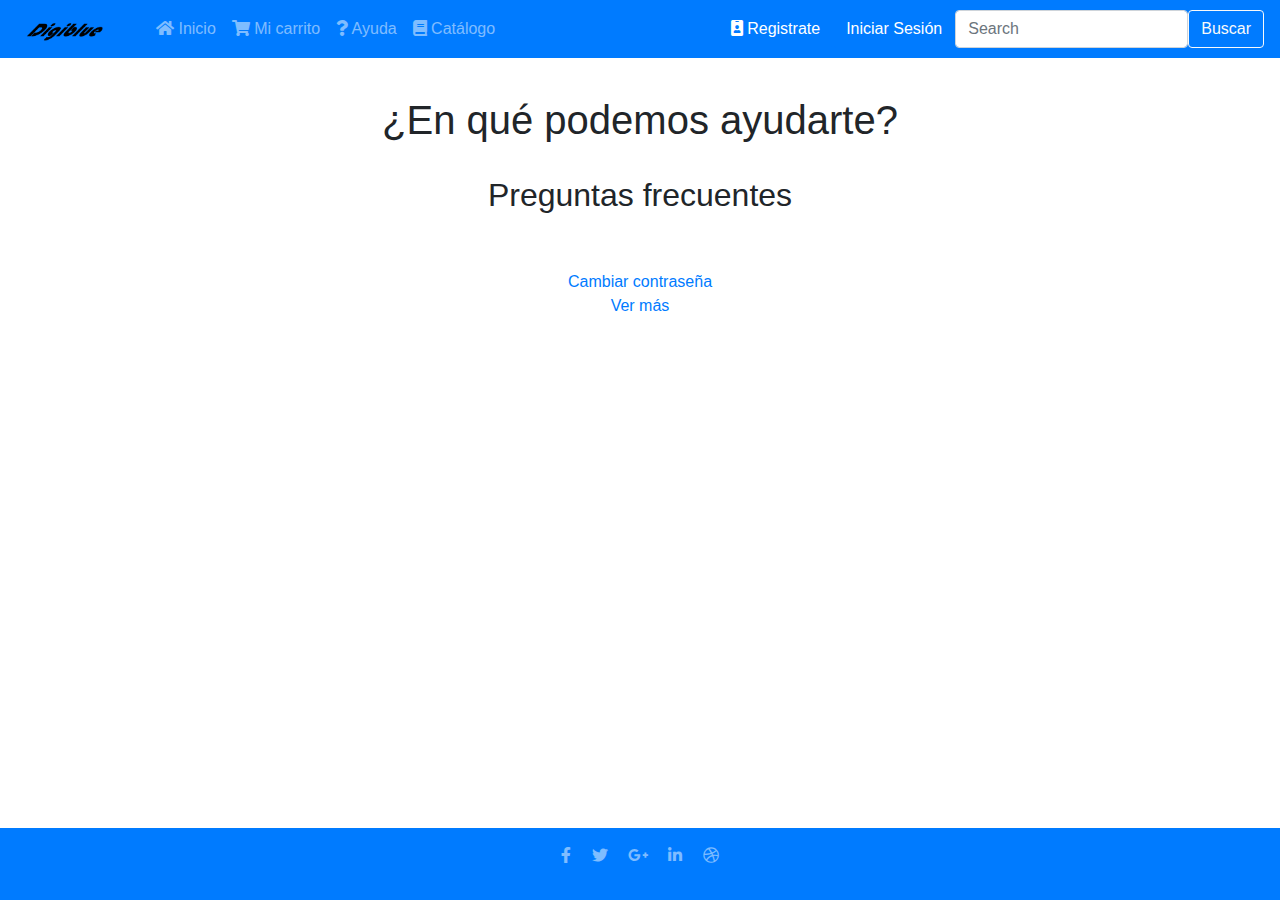
<file: Digiblue/EjemploCRUD/wwwroot/Ayuda.html>
<!DOCTYPE html>
<html>

<head>
    <meta charset="UTF-8">
    <meta name="viewport" content="width=device-width, initial-scale=1.0">
    <title>Menú de ayuda</title>

    <link href="css/estilos.css" rel="stylesheet">
    <link rel="stylesheet" href="https://stackpath.bootstrapcdn.com/bootstrap/4.3.1/css/bootstrap.min.css" integrity="sha384-ggOyR0iXCbMQv3Xipma34MD+dH/1fQ784/j6cY/iJTQUOhcWr7x9JvoRxT2MZw1T" crossorigin="anonymous">
    <link rel="stylesheet" type="text/css" media="screen" href="css/sticky-footer-navbar.css">
    <link rel="stylesheet" href="https://use.fontawesome.com/releases/v5.7.0/css/all.css">
</head>

<body>
    <nav class="navbar navbar-expand-md navbar-dark fixed-top bg-primary">
        <a class="navbar-brand" href="index.html">
            <img src="images/Logo_DigiBlue1.png" alt="UTS" style="width: 100px;" />
        </a>
        <button class="navbar-toggler" type="button" data-toggle="collapse" data-target="#navbarCollapse" aria-controls="navbarCollapse" aria-expanded="false" aria-label="Toggle navigation">
                <span class="navbar-toggler-icon"></span>
              </button>
        <div class="collapse navbar-collapse" id="navbarCollapse">
            <ul class="navbar-nav mr-auto">
                <li class="nav-item active">
                    <a class="nav-link" href="index.html"> <span class="sr-only">(current)</span></a>
                </li>
                <li class="nav-item">
                    <a class="nav-link" href="index.html"><i class="fas fa-home"></i> Inicio</a>
                </li>
                <li class="nav-item">
                    <a class="nav-link" href="carrito.html"><i class="fas fa-shopping-cart"></i> Mi carrito</a>
                </li>
                <li class="nav-item">
                    <a class="nav-link" href="Ayuda.html"><i class="fas fa-question"></i> Ayuda</a>
                </li>
                <li class="nav-item">
                    <a class="nav-link" href="catalogo.html"><i class="fas fa-book"></i> Catálogo</a>
                </li>
            </ul>
            <ul class="navbar-nav ml-auto">
                <li class="nav item">
                    <button type="button" class="btn btn-primary text-white" data-toggle="modal" data-target="#myModal">
                          <i class="fas fa-id-badge"></i> 
                          Registrate
                      </button>
                </li>
                <li class="nav item">
                    <button type="button" class="btn btn-primary text-white" data-toggle="modal" data-target="#myLogin">
                          Iniciar Sesión
                      </button>
                </li>
            </ul>
        </div>
        <form class="form-inline">
            <input type="text" class="form-control" placeholder="Search">
        </form>
        <button type="button" class="btn btn-outline-light">Buscar</button>
    </nav>
    </br>
    </br>
    </br>
    </br>

    <center>
        <nav>
            <h1>
                ¿En qué podemos ayudarte?
            </h1>
            </br>
            <h2>
                Preguntas frecuentes
            </h2>
            </br>
            </br>
            <a href="Cambio.html">Cambiar contraseña</a></br>
            <a href="#">Ver más</a>
        </nav>
    </center>

    <footer class="footer bg-primary text-white-50 fixed-bottom py-3">
        <!-- Elementos de footer -->
        <div class="container ">

            <!-- Botones de redes sociales -->
            <ul class="list-unstyled list-inline text-center">
                <li class="list-inline-item">
                    <a class="btn-floating btn-fb mx-1">
                        <i class="fab fa-facebook-f"> </i>
                    </a>
                </li>
                <li class="list-inline-item">
                    <a class="btn-floating btn-tw mx-1">
                        <i class="fab fa-twitter"> </i>
                    </a>
                </li>
                <li class="list-inline-item">
                    <a class="btn-floating btn-gplus mx-1">
                        <i class="fab fa-google-plus-g"> </i>
                    </a>
                </li>
                <li class="list-inline-item">
                    <a class="btn-floating btn-li mx-1">
                        <i class="fab fa-linkedin-in"> </i>
                    </a>
                </li>
                <li class="list-inline-item ">
                    <a class="btn-floating btn-dribbble mx-1 ">
                        <i class="fab fa-dribbble "> </i>
                    </a>
                </li>
            </ul>
            <!-- Social buttons -->

        </div>
</body>

</html>
</file>
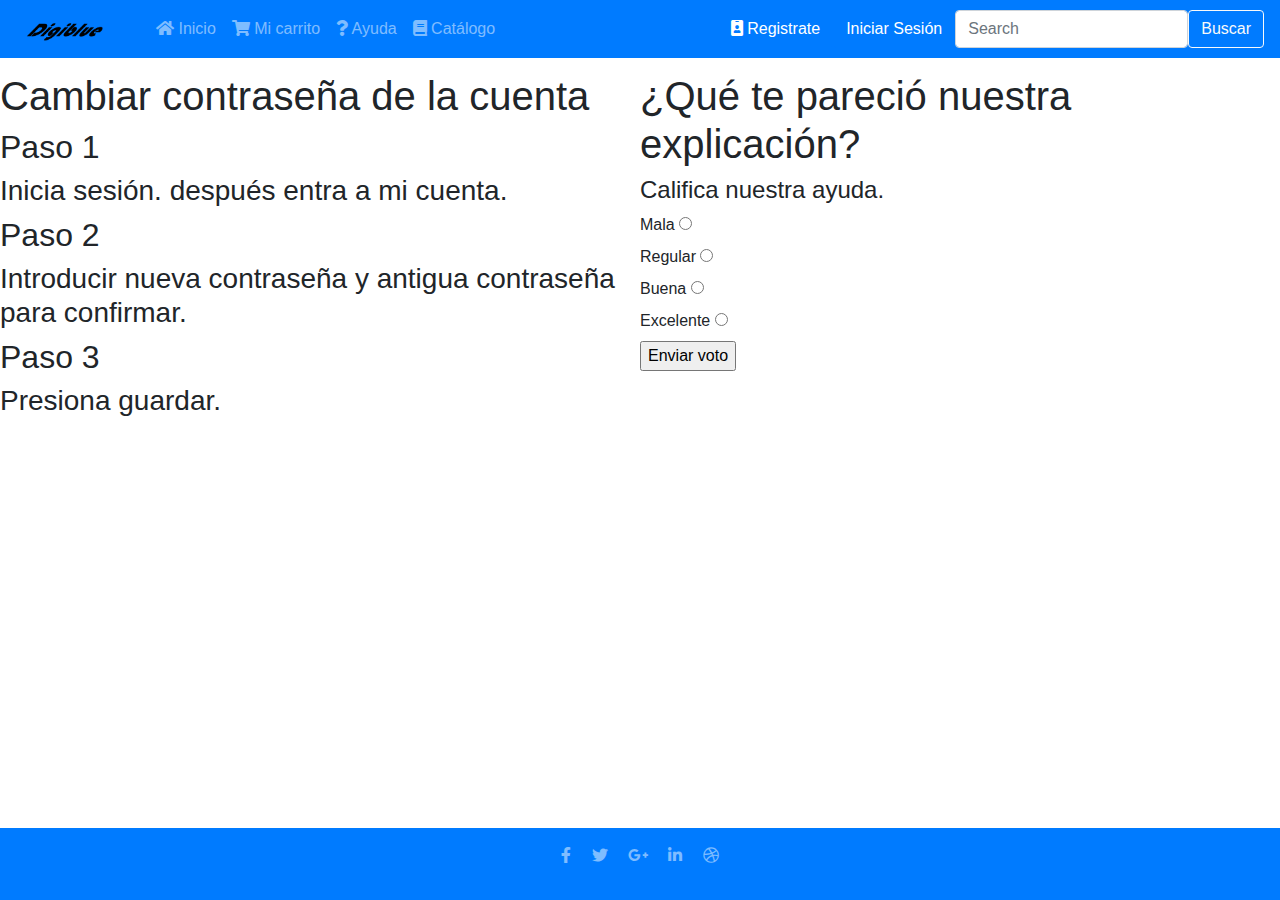
<file: Digiblue/EjemploCRUD/wwwroot/Cambio.html>
<!DOCTYPE html>
<html>

<head>
    <meta charset="UTF-8">
    <meta name="viewport" content="width=device-width, initial-scale=1.0">
    <title>Menú de ayuda</title>

    <link href="css/estilos.css" rel="stylesheet">
    <link rel="stylesheet" href="https://stackpath.bootstrapcdn.com/bootstrap/4.3.1/css/bootstrap.min.css" integrity="sha384-ggOyR0iXCbMQv3Xipma34MD+dH/1fQ784/j6cY/iJTQUOhcWr7x9JvoRxT2MZw1T" crossorigin="anonymous">
    <link rel="stylesheet" type="text/css" media="screen" href="css/sticky-footer-navbar.css">
    <link rel="stylesheet" href="https://use.fontawesome.com/releases/v5.7.0/css/all.css">
    <link rel="stylesheet" href="css/estile.css">
</head>

<body>
    <nav class="navbar navbar-expand-md navbar-dark fixed-top bg-primary">
        <a class="navbar-brand" href="index.html">
            <img src="images/Logo_DigiBlue1.png" alt="UTS" style="width: 100px;" />
        </a>
        <button class="navbar-toggler" type="button" data-toggle="collapse" data-target="#navbarCollapse" aria-controls="navbarCollapse" aria-expanded="false" aria-label="Toggle navigation">
                <span class="navbar-toggler-icon"></span>
              </button>
        <div class="collapse navbar-collapse" id="navbarCollapse">
            <ul class="navbar-nav mr-auto">
                <li class="nav-item active">
                    <a class="nav-link" href="index.html"> <span class="sr-only">(current)</span></a>
                </li>
                <li class="nav-item">
                    <a class="nav-link" href="index.html"><i class="fas fa-home"></i> Inicio</a>
                </li>
                <li class="nav-item">
                    <a class="nav-link" href="carrito.html"><i class="fas fa-shopping-cart"></i> Mi carrito</a>
                </li>
                <li class="nav-item">
                    <a class="nav-link" href="Ayuda.html"><i class="fas fa-question"></i> Ayuda</a>
                </li>
                <li class="nav-item">
                    <a class="nav-link" href="catalogo.html"><i class="fas fa-book"></i> Catálogo</a>
                </li>
            </ul>
            <ul class="navbar-nav ml-auto">
                <li class="nav item">
                    <button type="button" class="btn btn-primary text-white" data-toggle="modal" data-target="#myModal">
                          <i class="fas fa-id-badge"></i> 
                          Registrate
                      </button>
                </li>
                <li class="nav item">
                    <button type="button" class="btn btn-primary text-white" data-toggle="modal" data-target="#myLogin">
                          Iniciar Sesión
                      </button>
                </li>
            </ul>
        </div>
        <form class="form-inline">
            <input type="text" class="form-control" placeholder="Search">
        </form>
        <button type="button" class="btn btn-outline-light">Buscar</button>
    </nav>
    </br>
    </br>


    <section id="pantalla-dividida">
        <div class="Izquierda">
            </br>
            <h1>
                Cambiar contraseña de la cuenta
            </h1>
            <h2>
                Paso 1
            </h2>
            <h3>
                Inicia sesión. después entra a mi cuenta.
            </h3>
            <h2>
                Paso 2
            </h2>
            <h3>
                Introducir nueva contraseña y antigua contraseña para confirmar.
            </h3>
            <h2>
                Paso 3
            </h2>
            <h3>
                Presiona guardar.
            </h3>
        </div>
        <div class="Derecha">
            </br>
            <h1>¿Qué te pareció nuestra explicación?</h1>
            <form>
                <fieldset>

                    <h4>Califica nuestra ayuda.</h4>
                    <label for="colorRadioRed">Mala</label>
                    <input type="radio" id="colorRadioRed" name="colorRadio" value="#ff0000" /><br>
                    <label for="colorRadioGreen">Regular</label>
                    <input type="radio" id="colorRadioGreen" name="colorRadio" value="#00ff00" /><br>
                    <label for="colorRadioBlue">Buena</label>
                    <input type="radio" id="colorRadioBlue" name="colorRadio" value="#0000ff" /><br>
                    <label for="colorRadioBlue">Excelente</label>
                    <input type="radio" id="colorRadioBlue" name="colorRadio" value="#0000ff" /><br>

                    <input type="submit" value="Enviar voto">

                </fieldset>
            </form>
        </div>
    </section>
    <footer class="footer bg-primary text-white-50 fixed-bottom py-3">
        <!-- Elementos de footer -->
        <div class="container ">

            <!-- Botones de redes sociales -->
            <ul class="list-unstyled list-inline text-center">
                <li class="list-inline-item">
                    <a class="btn-floating btn-fb mx-1">
                        <i class="fab fa-facebook-f"> </i>
                    </a>
                </li>
                <li class="list-inline-item">
                    <a class="btn-floating btn-tw mx-1">
                        <i class="fab fa-twitter"> </i>
                    </a>
                </li>
                <li class="list-inline-item">
                    <a class="btn-floating btn-gplus mx-1">
                        <i class="fab fa-google-plus-g"> </i>
                    </a>
                </li>
                <li class="list-inline-item">
                    <a class="btn-floating btn-li mx-1">
                        <i class="fab fa-linkedin-in"> </i>
                    </a>
                </li>
                <li class="list-inline-item ">
                    <a class="btn-floating btn-dribbble mx-1 ">
                        <i class="fab fa-dribbble "> </i>
                    </a>
                </li>
            </ul>
            <!-- Social buttons -->

        </div>
</body>

</html>
</file>
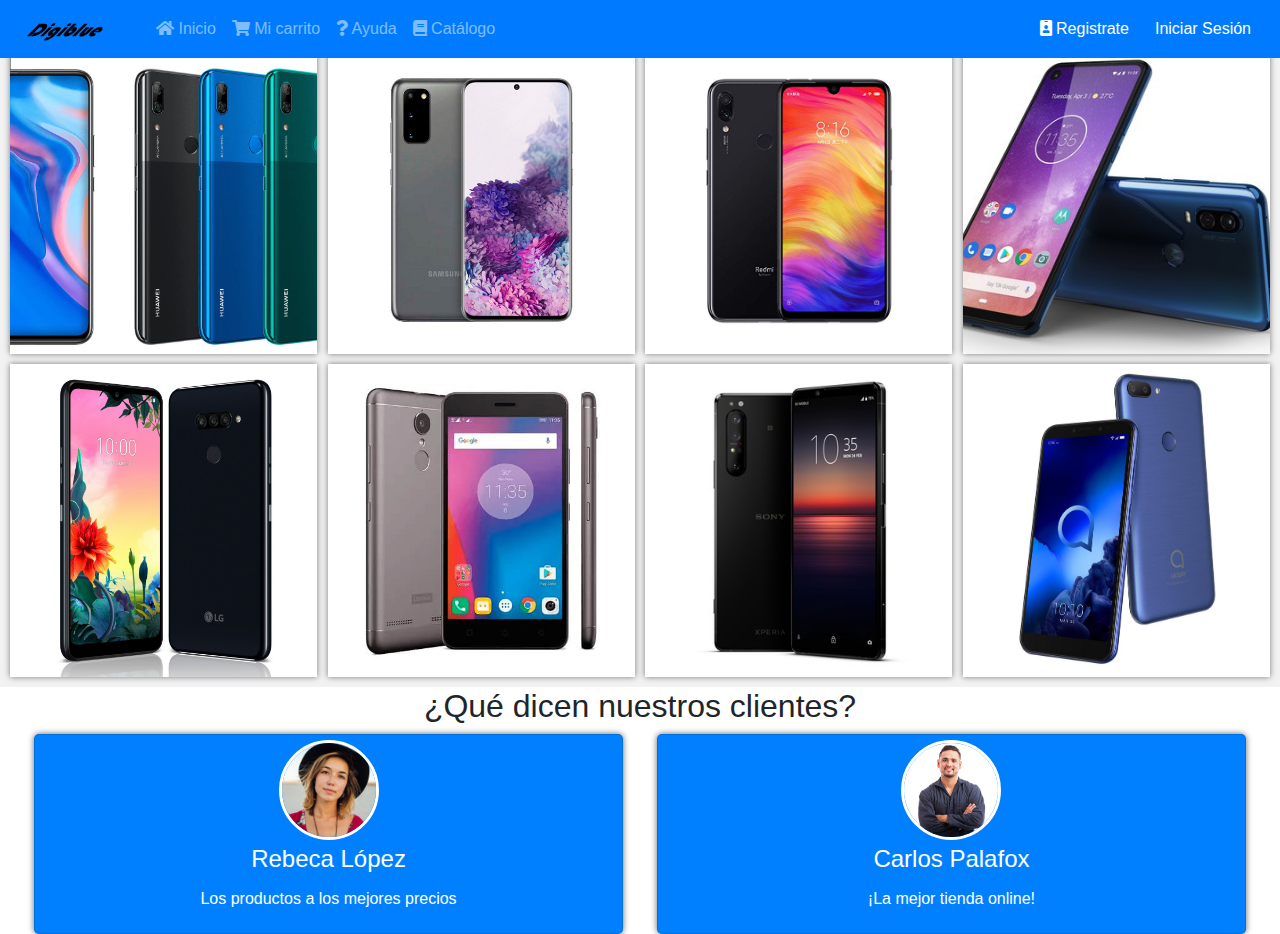
<file: Digiblue/EjemploCRUD/wwwroot/catalogo.html>
<!DOCTYPE html>
<html lang="en">

<head>
    <meta charset="UTF-8">
    <meta name="viewport" content="width=device-width, initial-scale=1.0">
    <title>Catalogo</title>

    <link href="css/estilos.css" rel="stylesheet">
    <link rel="stylesheet" href="https://stackpath.bootstrapcdn.com/bootstrap/4.3.1/css/bootstrap.min.css" integrity="sha384-ggOyR0iXCbMQv3Xipma34MD+dH/1fQ784/j6cY/iJTQUOhcWr7x9JvoRxT2MZw1T" crossorigin="anonymous">
    <link rel="stylesheet" type="text/css" media="screen" href="css/sticky-footer-navbar.css">
    <link rel="stylesheet" href="https://use.fontawesome.com/releases/v5.7.0/css/all.css">
</head>

<style>
    .bd-placeholder-img {
        font-size: 1.125rem;
        text-anchor: middle;
        -webkit-user-select: none;
        -moz-user-select: none;
        -ms-user-select: none;
        user-select: none;
    }
    
    @media (min-width: 768px) {
        .bd-placeholder-img-lg {
            font-size: 3.5rem;
        }
    }
</style>
</head>

<body class="d-flex flex-column h-100">
    <header>

    </header>
    <nav class="navbar navbar-expand-md navbar-dark fixed-top bg-primary">
        <a class="navbar-brand" href="index.html">
            <img src="images/Logo_DigiBlue1.png" alt="UTS" style="width: 100px;" />
        </a>
        <button class="navbar-toggler" type="button" data-toggle="collapse" data-target="#navbarCollapse" aria-controls="navbarCollapse" aria-expanded="false" aria-label="Toggle navigation">
            <span class="navbar-toggler-icon"></span>
          </button>
        <div class="collapse navbar-collapse" id="navbarCollapse">
            <ul class="navbar-nav mr-auto">
                <li class="nav-item active">
                    <a class="nav-link" href="index.html"> <span class="sr-only">(current)</span></a>
                </li>
                <li class="nav-item">
                    <a class="nav-link" href="#"><i class="fas fa-home"></i> Inicio</a>
                </li>
                <li class="nav-item">
                    <a class="nav-link" href="#"><i class="fas fa-shopping-cart"></i> Mi carrito</a>
                </li>
                <li class="nav-item">
                    <a class="nav-link" href="#"><i class="fas fa-question"></i> Ayuda</a>
                </li>
                <li class="nav-item">
                    <a class="nav-link" href="catalogo.html"><i class="fas fa-book"></i> Catálogo</a>
                </li>
            </ul>
            <ul class="navbar-nav ml-auto">
                <li class="nav item">
                    <button type="button" class="btn btn-primary text-white" data-toggle="modal" data-target="#myModal">
                      <i class="fas fa-id-badge"></i> 
                      Registrate
                  </button>
                </li>
                <li class="nav item">
                    <button type="button" class="btn btn-primary text-white" data-toggle="modal" data-target="#myLogin">
                      Iniciar Sesión
                  </button>
                </li>
            </ul>
        </div>
    </nav>

    </header>

    <body>
        <section class="portafolio">
            <div class="contenedor">
                <h2 class="titulo">Portafolio</h2>
                <div class="galeria-port">
                    <div class="imagen-port">
                        <img src="images/huawei.jpg" alt="">
                        <div class="hover-galeria">
                            <img src="images/icono1.png" alt="">
                            <p>Huawei</p>
                        </div>
                    </div>
                    <div class="imagen-port">
                        <img src="images/samsung1.jpg" alt="">
                        <div class="hover-galeria">
                            <img src="images/icono1.png" alt="">
                            <p>Samsung</p>
                        </div>
                    </div>
                    <div class="imagen-port">
                        <img src="images/xiaomi1.jpg" alt="">
                        <div class="hover-galeria">
                            <img src="images/icono1.png" alt="">
                            <p>Xiaomi</p>
                        </div>
                    </div>
                    <div class="imagen-port">
                        <img src="images/motorla.jpg" alt="">
                        <div class="hover-galeria">
                            <img src="images/icono1.png" alt="">
                            <p>Motorola</p>
                        </div>
                    </div>
                    <div class="imagen-port">
                        <img src="images/lag.jpg" alt="">
                        <div class="hover-galeria">
                            <img src="images/icono1.png" alt="">
                            <p>LG</p>
                        </div>
                    </div>
                    <div class="imagen-port">
                        <img src="images/lenovo.jpg" alt="">
                        <div class="hover-galeria">
                            <img src="images/icono1.png" alt="">
                            <p>Lenovo</p>
                        </div>
                    </div>
                    <div class="imagen-port">
                        <img src="images/sony.jpg" alt="">
                        <div class="hover-galeria">
                            <img src="images/icono1.png" alt="">
                            <p>Sony</p>
                        </div>
                    </div>
                    <div class="imagen-port">
                        <img src="images/alcatel.jpg" alt="">
                        <div class="hover-galeria">
                            <img src="images/icono1.png" alt="">
                            <p>Alcatel</p>
                        </div>
                    </div>
                </div>
            </div>
        </section>


        <section class="clientes contenedor">
            <div class="text-center">
                <h2 class="titulo">¿Qué dicen nuestros clientes?</h2>
                <div class="cards">
                    <div class="card">
                        <img src="images/woman.jpg" alt="">
                        <div class="contenido-texto-card">
                            <h4>Rebeca López</h4>
                            <p>Los productos a los mejores precios</p>
                        </div>
                    </div>
                    <div class="card">
                        <img src="images/men.jpg" alt="">
                        <div class="contenido-texto-card">
                            <h4>Carlos Palafox</h4>
                            <p>¡La mejor tienda online!</p>
                        </div>
                    </div>
                </div>
            </div>
        </section>



    </body>

</html>
</file>
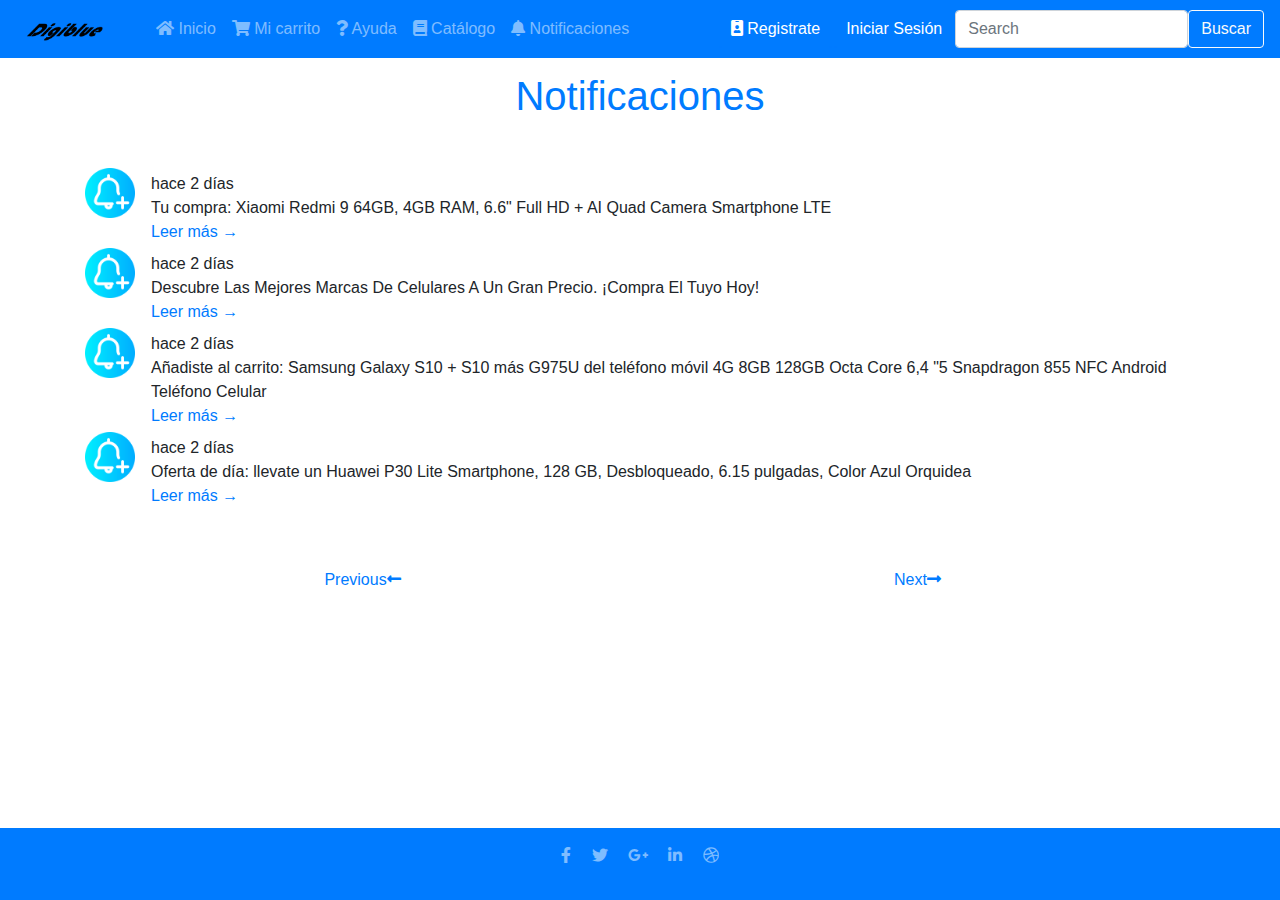
<file: Digiblue/EjemploCRUD/wwwroot/Notificaciones.html>
<!DOCTYPE html>
<html>

<head>
    <meta charset="UTF-8">
    <meta name="viewport" content="width=device-width, initial-scale=1.0">
    <title>Menú de ayuda</title>

    <link href="css/estilos.css" rel="stylesheet">
    <link rel="stylesheet" href="https://stackpath.bootstrapcdn.com/bootstrap/4.3.1/css/bootstrap.min.css" integrity="sha384-ggOyR0iXCbMQv3Xipma34MD+dH/1fQ784/j6cY/iJTQUOhcWr7x9JvoRxT2MZw1T" crossorigin="anonymous">
    <link rel="stylesheet" type="text/css" media="screen" href="css/sticky-footer-navbar.css">
    <link rel="stylesheet" href="https://use.fontawesome.com/releases/v5.7.0/css/all.css">
    <link rel="stylesheet" href="css/estile.css">
</head>

<body>
    <nav class="navbar navbar-expand-md navbar-dark fixed-top bg-primary">
        <a class="navbar-brand" href="index.html">
            <img src="images/Logo_DigiBlue1.png" alt="UTS" style="width: 100px;" />
        </a>
        <button class="navbar-toggler" type="button" data-toggle="collapse" data-target="#navbarCollapse" aria-controls="navbarCollapse" aria-expanded="false" aria-label="Toggle navigation">
                <span class="navbar-toggler-icon"></span>
              </button>
        <div class="collapse navbar-collapse" id="navbarCollapse">
            <ul class="navbar-nav mr-auto">
                <li class="nav-item active">
                    <a class="nav-link" href="index.html"> <span class="sr-only">(current)</span></a>
                </li>
                <li class="nav-item">
                    <a class="nav-link" href="index.html"><i class="fas fa-home"></i> Inicio</a>
                </li>
                <li class="nav-item">
                    <a class="nav-link" href="carrito.html"><i class="fas fa-shopping-cart"></i> Mi carrito</a>
                </li>
                <li class="nav-item">
                    <a class="nav-link" href="Ayuda.html"><i class="fas fa-question"></i> Ayuda</a>
                </li>
                <li class="nav-item">
                    <a class="nav-link" href="catalogo.html"><i class="fas fa-book"></i> Catálogo</a>
                </li>
                <li class="nav-item">
                    <a class="nav-link" href="Notificaciones.html"><i class="fas fa-bell"></i> Notificaciones</a>
                </li>
            </ul>
            <ul class="navbar-nav ml-auto">
                <li class="nav item">
                    <button type="button" class="btn btn-primary text-white" data-toggle="modal" data-target="#myModal">
                          <i class="fas fa-id-badge"></i> 
                          Registrate
                      </button>
                </li>
                <li class="nav item">
                    <button type="button" class="btn btn-primary text-white" data-toggle="modal" data-target="#myLogin">
                          Iniciar Sesión
                      </button>
                </li>
            </ul>
        </div>
        <form class="form-inline">
            <input type="text" class="form-control" placeholder="Search">
        </form>
        <button type="button" class="btn btn-outline-light">Buscar</button>
    </nav>
    </br>
    </br>

    <header class="header text-center">
        <h1 class="blog-name pt-lg-4 mb-0"><a href="#">Notificaciones</a></h1>
    </header>

    <section>
        <div class="main-wrapper">

            <section class="blog-list px-3 py-5 p-md-5">
                <div class="container">
                    <div class="item mb-5">
                        <div class="media">
                            <img class="mr-3 img-fluid post-thumb d-none d-md-flex" src="images/notificacion.png" width="50" height="50">
                            <div class="media-body">
                                <h3 class="title mb-1">
                                    <a href="blog-post.html"></a>
                                </h3>
                                <div class="meta mb-1"><span class="date">hace 2 días</span>
                                    <div class="intro">Tu compra: Xiaomi Redmi 9 64GB, 4GB RAM, 6.6" Full HD + AI Quad Camera Smartphone LTE </div>
                                    <a class="more-link" href="#">Leer más &rarr;</a>
                                </div>
                                <!--//media-body-->
                            </div>
                            <!--//media-->
                        </div>
                        <!--//item-->
                        <div class="item mb-5">
                            <div class="media">
                                <img class="mr-3 img-fluid post-thumb d-none d-md-flex" src="images/notificacion.png" width="50" height="50">
                                <div class="media-body ">
                                    <h3 class="title mb-1 ">
                                        <a href="blog-post.html "></a>
                                    </h3>
                                    <div class="meta mb-1 "><span class="date ">hace 2 días</span>
                                        <div class="intro ">Descubre Las Mejores Marcas De Celulares A Un Gran Precio. ¡Compra El Tuyo Hoy! </div>
                                        <a class="more-link " href="# ">Leer más &rarr;</a>
                                    </div>
                                    <!--//media-body-->
                                </div>
                                <!--//media-->
                            </div>
                            <!--//item-->

                            <div class="item mb-5 ">
                                <div class="media ">
                                    <img class="mr-3 img-fluid post-thumb d-none d-md-flex " src="images/notificacion.png" width="50" height="50">
                                    <div class="media-body ">
                                        <h3 class="title mb-1 ">
                                            <a href="blog-post.html "></a>
                                        </h3>
                                        <div class="meta mb-1 "><span class="date ">hace 2 días</span>
                                            <div class="intro ">Añadiste al carrito: Samsung Galaxy S10 + S10 más G975U del teléfono móvil 4G 8GB 128GB Octa Core 6,4 "5 Snapdragon 855 NFC Android Teléfono Celular </div>
                                            <a class="more-link" href="#">Leer más &rarr;</a>
                                        </div>
                                        <!--//media-body-->
                                    </div>
                                    <!--//media-->
                                </div>
                                <!--//item-->

                                <div class="item mb-5 ">
                                    <div class="media ">
                                        <img class="mr-3 img-fluid post-thumb d-none d-md-flex " src="images/notificacion.png " width="50" height="50">
                                        <div class="media-body ">
                                            <h3 class="title mb-1 ">
                                                <a href="blog-post.html "></a>
                                            </h3>
                                            <div class="meta mb-1 "><span class="date ">hace 2 días</span>
                                                <div class="intro ">Oferta de día: llevate un Huawei P30 Lite Smartphone, 128 GB, Desbloqueado, 6.15 pulgadas, Color Azul Orquidea</div>
                                                <a class="more-link" href="#">Leer más &rarr;</a>
                                            </div>
                                            <!--//media-body-->
                                        </div>
                                        <!--//media-->
                                    </div>
                                    <!--//item-->




                                    <nav class="blog-nav nav nav-justified my-5">
                                        <a class="nav-link-prev nav-item nav-link rounded-left" href="index.html">Previous<i class="arrow-prev fas fa-long-arrow-alt-left"></i></a>
                                        <a class="nav-link-next nav-item nav-link rounded-right" href="blog-list.html">Next<i class="arrow-next fas fa-long-arrow-alt-right"></i></a>
                                    </nav>

                                </div>







            </section>
            <footer class="footer bg-primary text-white-50 fixed-bottom py-3">
                <!-- Elementos de footer -->
                <div class="container ">

                    <!-- Botones de redes sociales -->
                    <ul class="list-unstyled list-inline text-center">
                        <li class="list-inline-item">
                            <a class="btn-floating btn-fb mx-1">
                                <i class="fab fa-facebook-f"> </i>
                            </a>
                        </li>
                        <li class="list-inline-item">
                            <a class="btn-floating btn-tw mx-1">
                                <i class="fab fa-twitter"> </i>
                            </a>
                        </li>
                        <li class="list-inline-item">
                            <a class="btn-floating btn-gplus mx-1">
                                <i class="fab fa-google-plus-g"> </i>
                            </a>
                        </li>
                        <li class="list-inline-item">
                            <a class="btn-floating btn-li mx-1">
                                <i class="fab fa-linkedin-in"> </i>
                            </a>
                        </li>
                        <li class="list-inline-item ">
                            <a class="btn-floating btn-dribbble mx-1 ">
                                <i class="fab fa-dribbble "> </i>
                            </a>
                        </li>
                    </ul>
                    <!-- Social buttons -->

                </div>
</body>

</html>
</file>
<file: Digiblue/EjemploCRUD/wwwroot/css/estilos.css>
.portafolio {
    background: #f2f2f2;
}

.galeria-port {
    display: flex;
    justify-content: space-evenly;
    flex-wrap: wrap;
}

.imagen-port {
    width: 24%;
    margin-bottom: 10px;
    overflow: hidden;
    position: relative;
    cursor: pointer;
    box-shadow: 0 0 6px 0 rgba(0, 0, 0, .5);
}

.imagen-port>img {
    width: 100%;
    height: 100%;
    object-fit: cover;
    display: block;
}

.hover-galeria {
    position: absolute;
    width: 100%;
    height: 100%;
    top: 0;
    transform: scale(0);
    background: hsla(199, 84%, 54%, 0.7);
    transition: transform .5s;
    display: flex;
    justify-content: center;
    align-items: center;
    flex-direction: column;
}

.hover-galeria img {
    width: 50px;
}

.hover-galeria p {
    color: #fff;
}

.imagen-port:hover .hover-galeria {
    transform: scale(1);
}


/* Clients */

.cards {
    display: flex;
    justify-content: space-evenly;
}

.cards .card {
    background: #0080FF;
    display: flex;
    width: 46%;
    height: 200px;
    align-items: center;
    justify-content: space-evenly;
    border-radius: 5px;
    box-shadow: 0 0 6px 0 rgba(0, 0, 0, 0.6);
}

.cards .card img {
    width: 100px;
    height: 100px;
    object-fit: cover;
    border: 3px solid #fff;
    border-radius: 50%;
    display: block;
}

.cards .card>.contenido-texto-card {
    width: 60%;
    color: #fff;
}

.cards .card>.contenido-texto-card p {
    font-weight: 300;
    padding-top: 5px;
}


/*  Our team */

.about-services {
    background: #f2f2f2;
    padding-bottom: 30px;
}

.servicio-cont {
    display: flex;
    justify-content: space-between;
    align-items: center;
}

.servicio-ind {
    width: 28%;
    text-align: center;
}

.servicio-ind img {
    width: 90%;
}

.servicio-ind h3 {
    margin: 10px 0;
}

.servicio-ind p {
    font-weight: 300;
    text-align: justify;
}
</file>
<file: Digiblue/EjemploCRUD/wwwroot/css/sticky-footer-navbar.css>
/* Custom page CSS
-------------------------------------------------- */


/* Not required for template or sticky footer method. */

main>.container {
    padding: 40px 15px 0;
}

.footer {
    background-color: #f5f5f5;
    size: 10px;
}

.footer>.container {
    padding-right: 2px;
    padding-left: 2px;
}

code {
    font-size: 10%;
}
</file>
<file: Digiblue/EjemploCRUD/wwwroot/css/estile.css>
body {
    margin: 0;
    padding: 0;
}

.Izquierda {
    background: #ffffff;
    height: 577px;
    width: 700px;
}

.Derecha {
    background: #ffffff;
    height: 577px;
    width: 700px;
}

#pantalla-dividida {
    display: flex;
}
</file>
